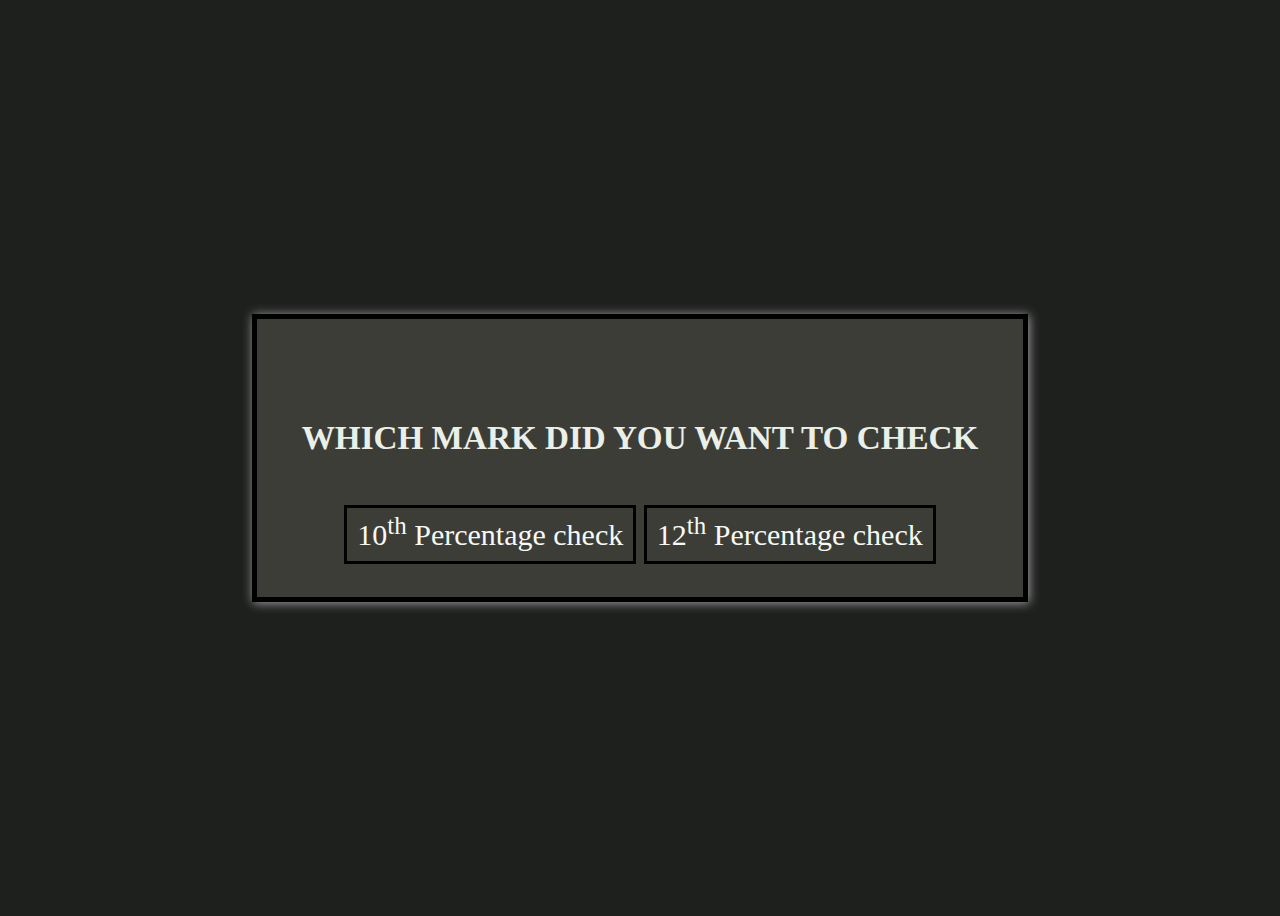
<file: index.html>
<!DOCTYPE html>
<html lang="en">
<head>
    <meta charset="UTF-8">
    <meta name="viewport" content="width=device-width, initial-scale=1.0">
    <title>Document</title>
    <link rel="stylesheet" href="style.css">
</head>
<body>
    <div id="main">
    <div class="h">
        <h5>WHICH MARK DID YOU WANT TO CHECK</h5>
    </div>
        <div class="a">
            
            <a href="10th.html" >10<sup>th</sup> Percentage check</a>    
            
            <a href="12th.html">12<sup>th</sup> Percentage check</a>
            
        </div>
    </div>
</body>
</html>
</file>
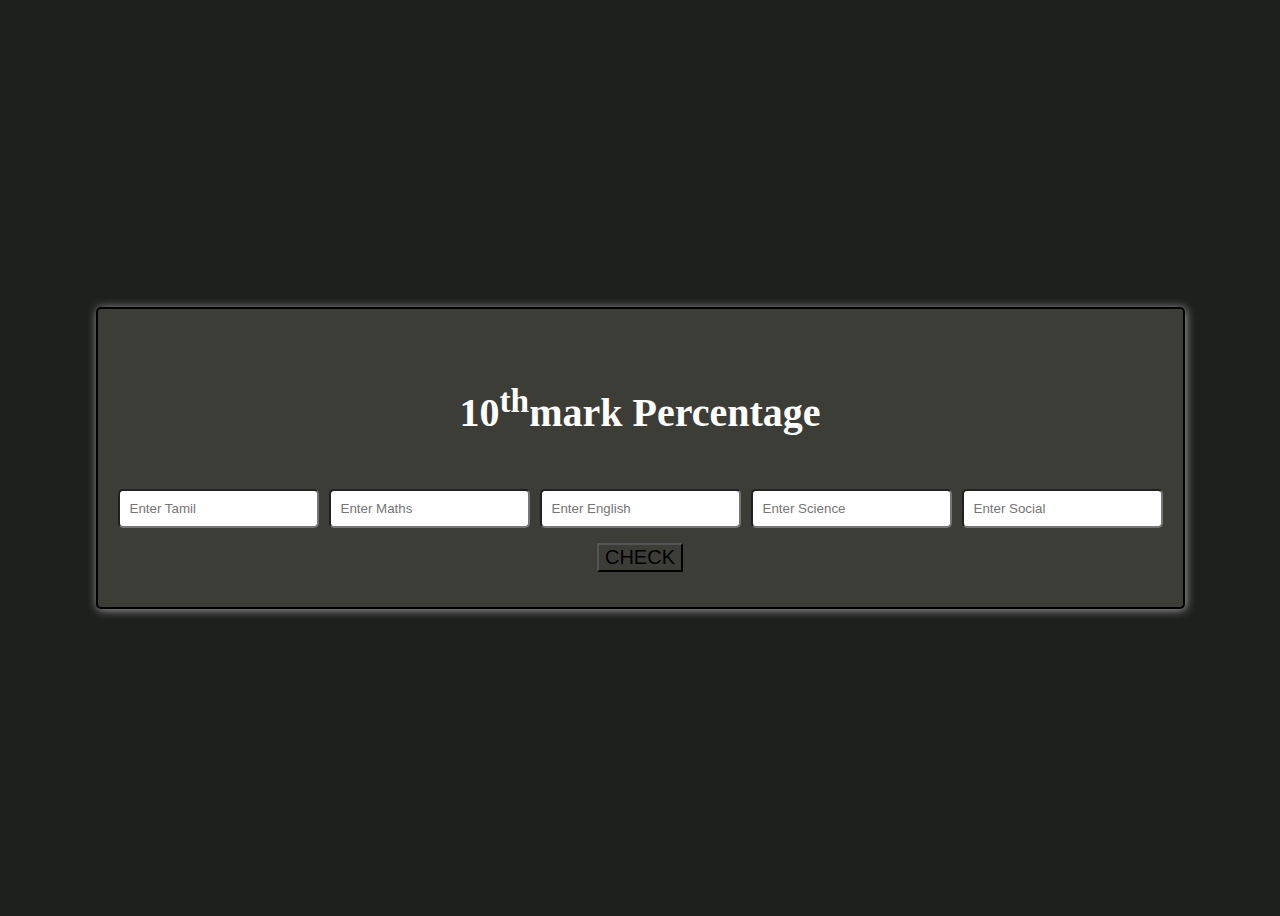
<file: 10th.html>
<!DOCTYPE html>
<html lang="en">
<head>
    <meta charset="UTF-8">
    <meta name="viewport" content="width=device-width, initial-scale=1.0">
    <title>Document</title>
    <link rel="stylesheet" href="style.css">
</head>
<body>
    <div class="box1">
        <div class="h">
            <h4>10<sup>th</sup>mark Percentage</h4>
        </div>
        <div class="in">    
            <input id="tam" type="number" placeholder="Enter Tamil">
            <input id="maths" type="number" placeholder="Enter Maths" >
            <input id="english" type="number" placeholder="Enter English">
            <input id="Science" type="number" placeholder="Enter Science">
            <input id="Social"  type="number" placeholder="Enter Social">
        </div>
        <div class="but">
            <button onclick="calculate()">CHECK</button>
        </div>
        <div id="result"></div>
    </div>
    <script>
        function calculate(){
            const Maths = parseFloat(document.getElementById("maths").value) || 0;
            const eng = parseFloat  (document.getElementById("english").value) || 0;
            const sci = parseFloat (document.getElementById("Science").value) || 0;
            const soc = parseFloat (document.getElementById("Social").value) || 0;
            const tam = parseFloat (document.getElementById("tam").value )|| 0;  
    
            if ([Maths, eng, sci,soc , tam].some(mark => mark < 0 || mark > 100)){
            document.getElementById("result").innerHTML = 'Error: Each mark must be between 0 and 100.</span>';
                    return;
                }
            const total = Math.floor(((Maths+eng+sci+soc+tam)/500)*100);
            
            const res = document.getElementById("result");
            res.innerText= `${total} %`;
    }
    </script>
</body>
</html>
</file>
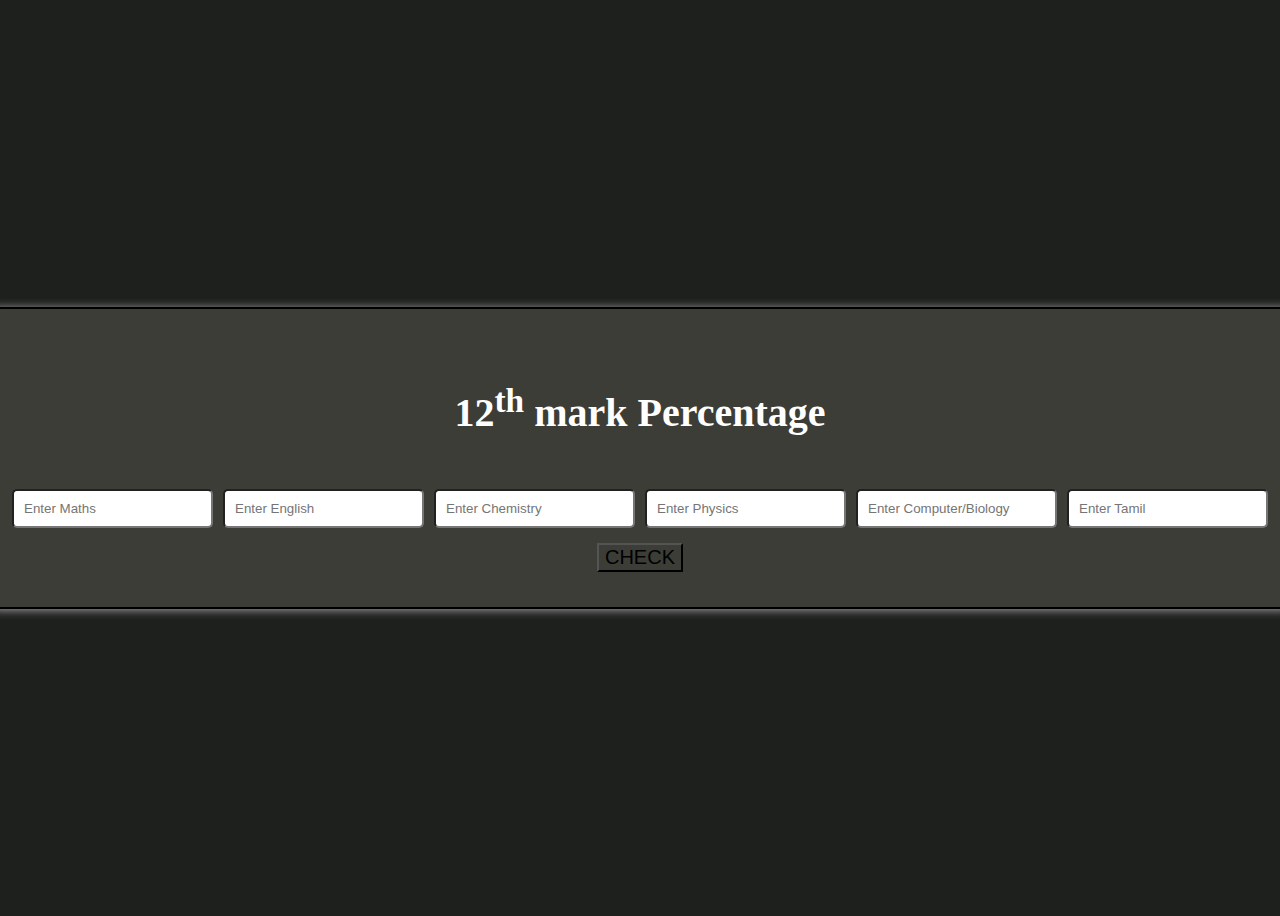
<file: 12th.html>
<!DOCTYPE html>
<html lang="en">
<head>
    <meta charset="UTF-8">
    <meta name="viewport" content="width=device-width, initial-scale=1.0">
    <title>Document</title>
    <link rel="stylesheet" href="style.css">
</head>
<body>
    <div class="box1">
        <div class="h">
            <h4>12<sup>th</sup> mark Percentage</h4>
        </div>
        <div class="in">
            <input id="maths" type="number" placeholder="Enter Maths" >
            <input id="english" type="number" placeholder="Enter English">
            <input id="chemis" type="number" placeholder="Enter Chemistry">
            <input id="phy"  type="number" placeholder="Enter Physics">
            <input id="com" type="number" placeholder="Enter Computer/Biology">
            <input id="tam" type="number" placeholder="Enter Tamil">
        </div>    
        <div class="but">
            <button onclick="calculate()">CHECK</button>
        </div>
        <div id="result"></div>
    </div>
</body>
<script>
    function calculate(){
        const Maths = parseFloat(document.getElementById("maths").value) || 0;
        const eng = parseFloat  (document.getElementById("english").value) || 0;
        const chem = parseFloat (document.getElementById("chemis").value) || 0;
        const phy = parseFloat (document.getElementById("phy").value) || 0;
        const com = parseFloat (document.getElementById("com").value) || 0;
        const tam = parseFloat (document.getElementById("tam").value )|| 0;  

        if ([Maths, eng, chem, phy, com, tam].some(mark => mark < 0 || mark > 100)){
        document.getElementById("result").innerHTML = 'Error: Each mark must be between 0 and 100.</span>';
                return;
            }
        const total = Math.floor(((Maths+eng+chem+phy+com+tam)/600)*100);
        
        const res = document.getElementById("result");
        res.innerText= `${total} %`;
}
</script>

</html>
</file>
<file: style.css>
*{
    background-color: #1E201E;
}

 body{
    
    display: flex;
    align-items: center;
    justify-content: center;
    height: 100vh;

   
}  

.a{
    font-size: 30px;
    background-color: #3C3D37;
    text-align: center;
}

a{
    text-decoration: none;
    background-color: #3C3D37;
    color: #f6f9f5;
    font-family: 'Times New Roman', Times, serif;
    border:3px solid black;
    padding: 10px;
}

sup{
    background-color: #3C3D37 ;
}

#main{
    background-color: #3C3D37;
    border: 5px solid ;
    padding: 45px;
    box-shadow: 1px 1px 10px #a3a3a3 ;
}
.h{
    text-align: center;
    font-size: 40px;
    
}

h5{
    background-color: #3C3D37;
    color: #eaefe8;
}


/* -------------------------------------------------------------- */


.box1{
    border: 2px solid;
    padding: 20px;
    border-radius: 5px;
    box-shadow: 1px 1px 10px #a3a3a3 ;
    background-color: #3C3D37;
}

.in{
    display:flex;
    align-items: center;
    justify-content: center;
    gap: 10px;
    background-color: #3C3D37;

}

input{
    background-color: white;
    box-sizing: none;
    padding: 10px;
    border-radius: 5px;
}

.but{
    margin: 15px;
    align-items: center;
    justify-content: center;
    display: flex;
    background-color: #3C3D37;
}

button{
    cursor: pointer;
    font-size: 20px;
    background-color:#3C3D37;
}

#result{
    color: white;
    font-size: 100px;
    background-color: #3C3D37;
}

h4{
    color: white;
    background-color: #3C3D37;
}

button:hover{
    background-color: rgb(116, 217, 116);
}
</file>
